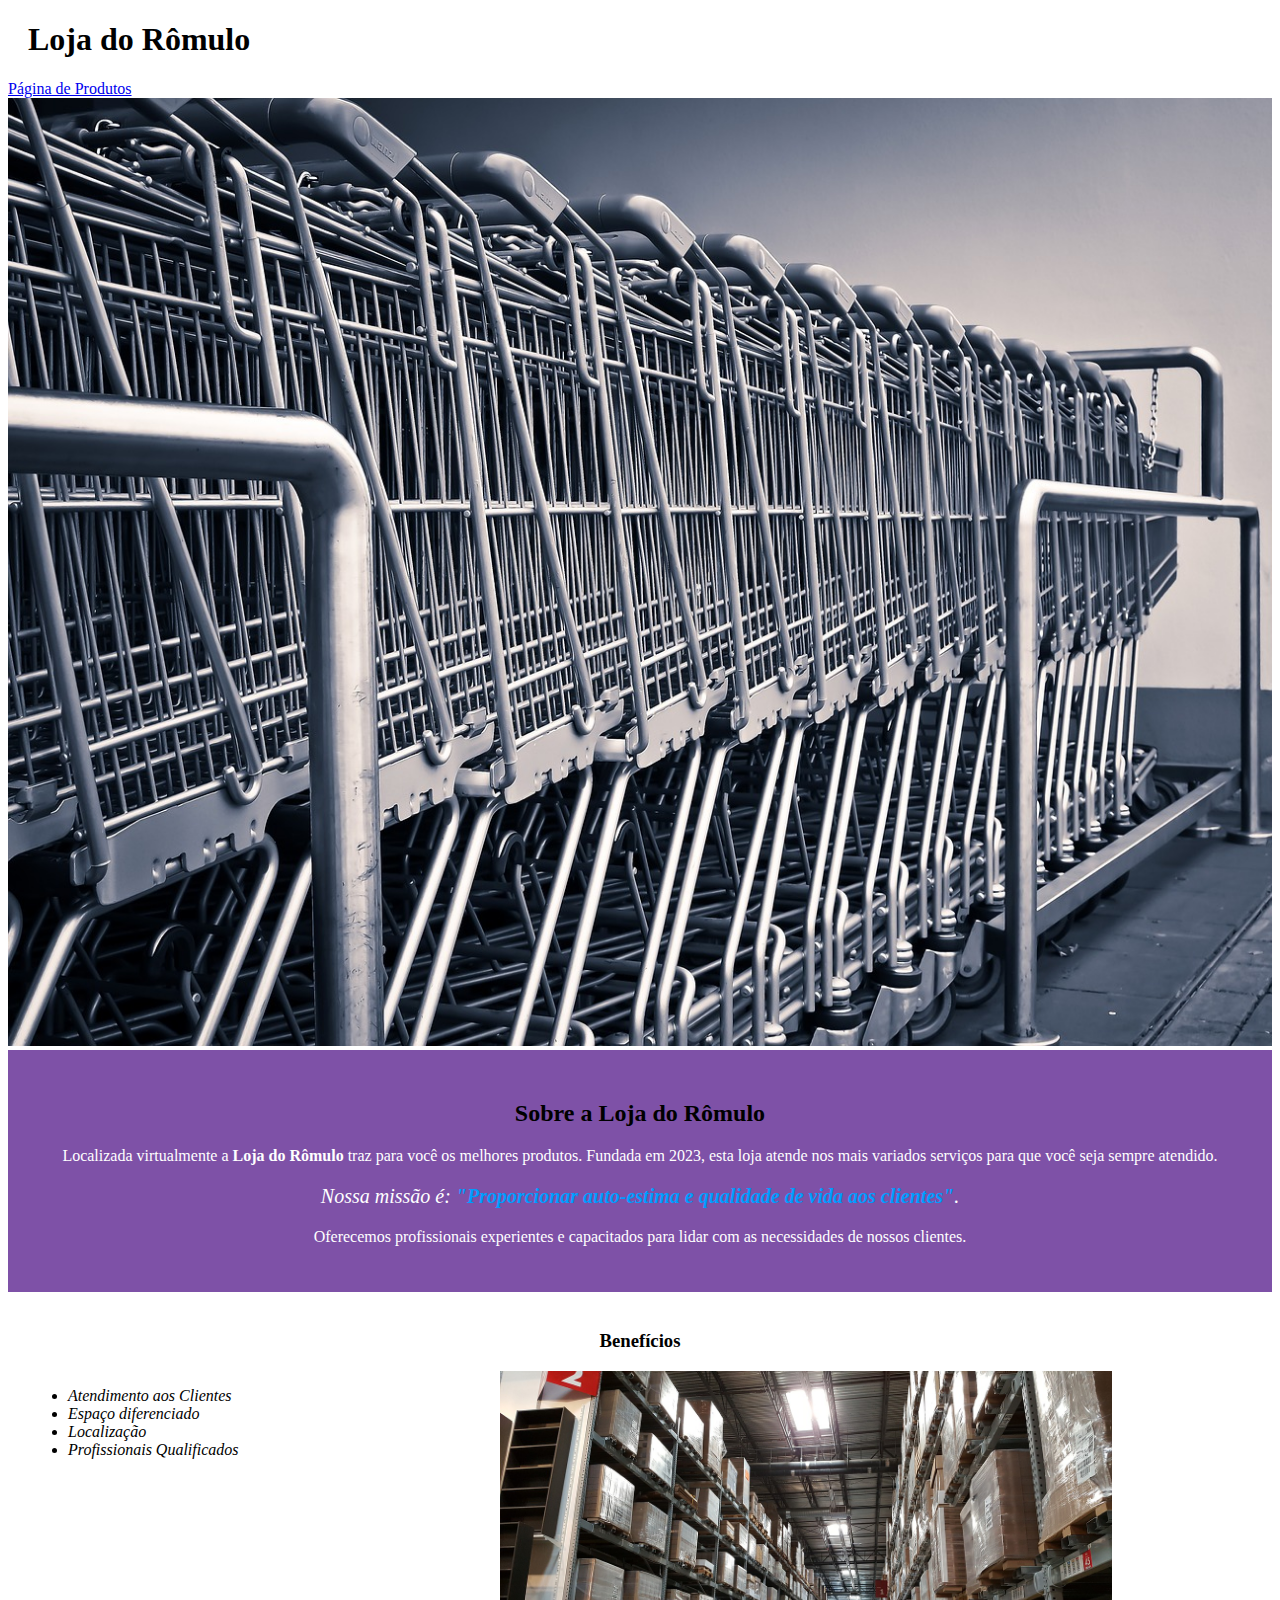
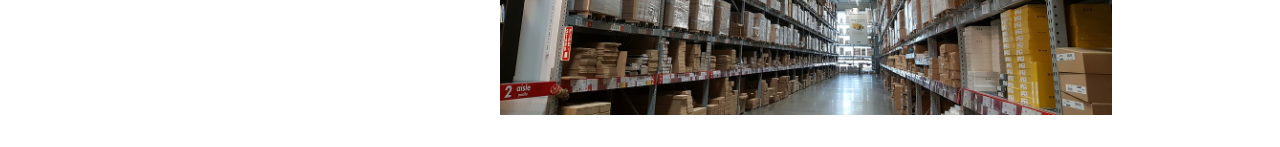
<file: index.html>
<!DOCTYPE html>
<html lang="pt-br">
	<head>
		<meta charset="UTF-8">
		<title>Loja do Rômulo</title>
		<link rel="stylesheet" href="style/style.css">
	</head>

	<body>
		<header>
			<h1 class="titulo-principal">Loja do Rômulo</h1>
			<a href="produtos.html">Página de Produtos</a>
		</header>
		<img id="banner" src="imagens/banner.jpg">
		<div class="principal">
			<h2 class="titulo-centralizado">Sobre a Loja do Rômulo</h2>
	 
			<p>Localizada virtualmente a <strong>Loja do Rômulo</strong> traz para você os melhores produtos. 
				Fundada em 2023, esta loja atende nos mais variados serviços para que você seja sempre atendido.</p>

			<p id="missao"><em>Nossa missão é: <strong>"Proporcionar auto-estima e qualidade de vida aos clientes"</strong>.</em></p>

			<p>Oferecemos profissionais experientes e capacitados para lidar com as necessidades de nossos clientes.</p>
		</div>

		<div class="beneficios">
			<h3 class="titulo-centralizado">Benefícios</h3>

			<ul>
				<li class="itens">Atendimento aos Clientes</li>
				<li class="itens">Espaço diferenciado</li>
				<li class="itens">Localização</li>
				<li class="itens">Profissionais Qualificados</li>
			</ul>

			<img src="imagens/beneficios.jpg" class="imagembeneficios">
		</div>
	</body>
</html>
</file>
<file: style/style.css>
/* index html */
#banner {
	width:100%;
}

.principal{
	background: #7e51a7;
	padding: 30px;
}

.titulo-principal {
	padding-left: 20px;
}

.titulo-centralizado {
	text-align: center
}

p {
	text-align: center;
	color: white;
}

#missao {
	font-size: 20px
}

em strong {
	color: #009dff;
}

.itens {
	font-style: italic
}

.beneficios {
	background: #FFFFFF;
	padding: 20px;
}

ul {
	display: inline-block;
	vertical-align: top;
	width: 20%;
	margin-right: 15%;
}

.imagembeneficios {
	width: 50%;
}

/* produtos html */
</file>
